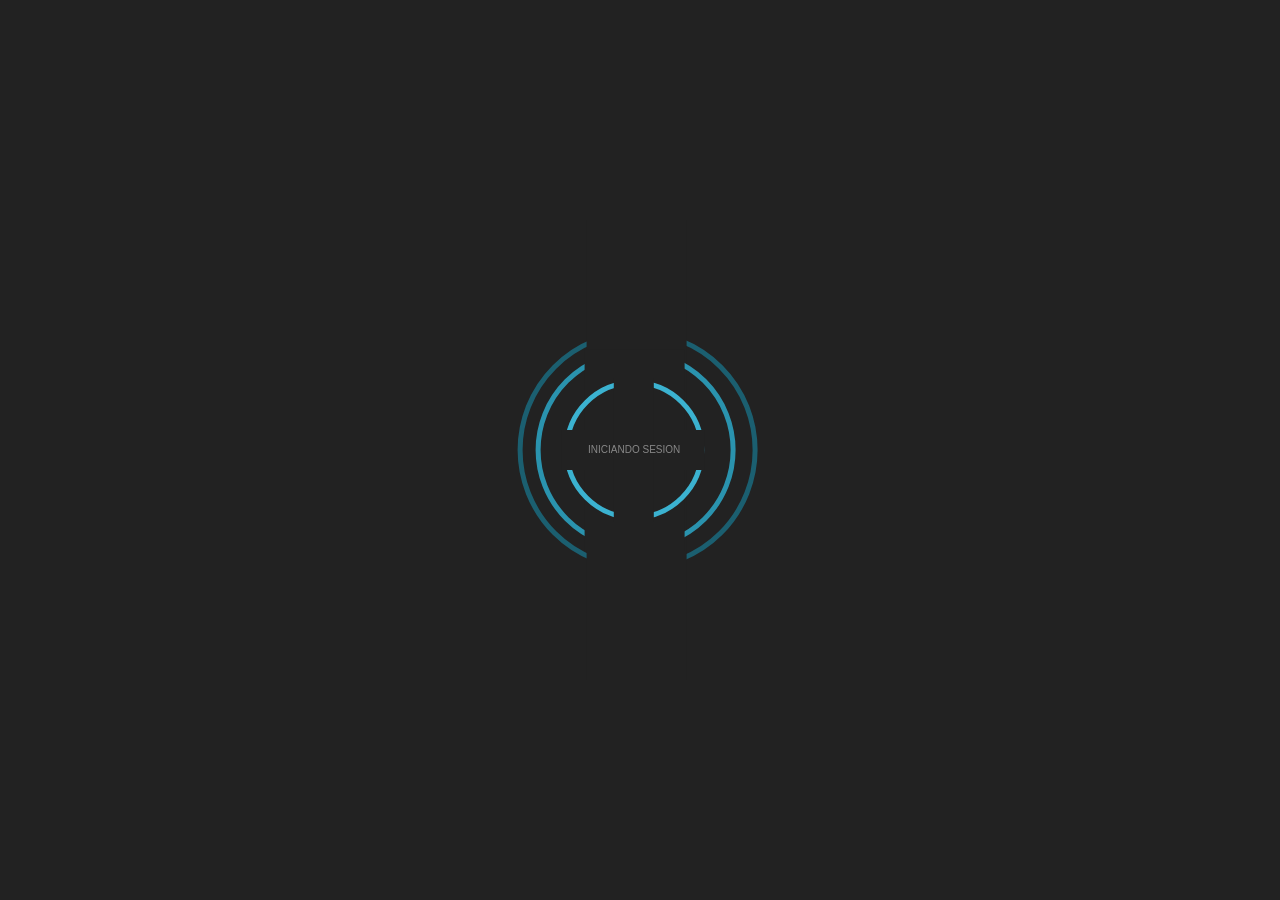
<file: assets/templates/iniciar_sesion.html>
<!DOCTYPE html>
<html lang="es">
  <head>
    <meta charset="UTF-8" />
    <meta name="viewport" content="width=device-width, initial-scale=1.0" />
    <title>Portafolio | Registro concluído</title>
    <link rel="stylesheet" href="../css/normal/reset.css" />
    <link rel="stylesheet" href="../css/normal/registro_concluido.css" />
    
  </head>
  <body>
      <div class="e-loadholder">
        <div class="m-loader">
          <span class="e-text">Iniciando Sesion</span>
        </div>
      </div>
      <div id="particleCanvas-Blue"></div>
      <div id="particleCanvas-White"></div>
      <!-- <script src="../js/loading.js"></script> -->
      <script src="../js/redireccionar/enviar_productos.js"></script>
  </body>
</html>
</file>
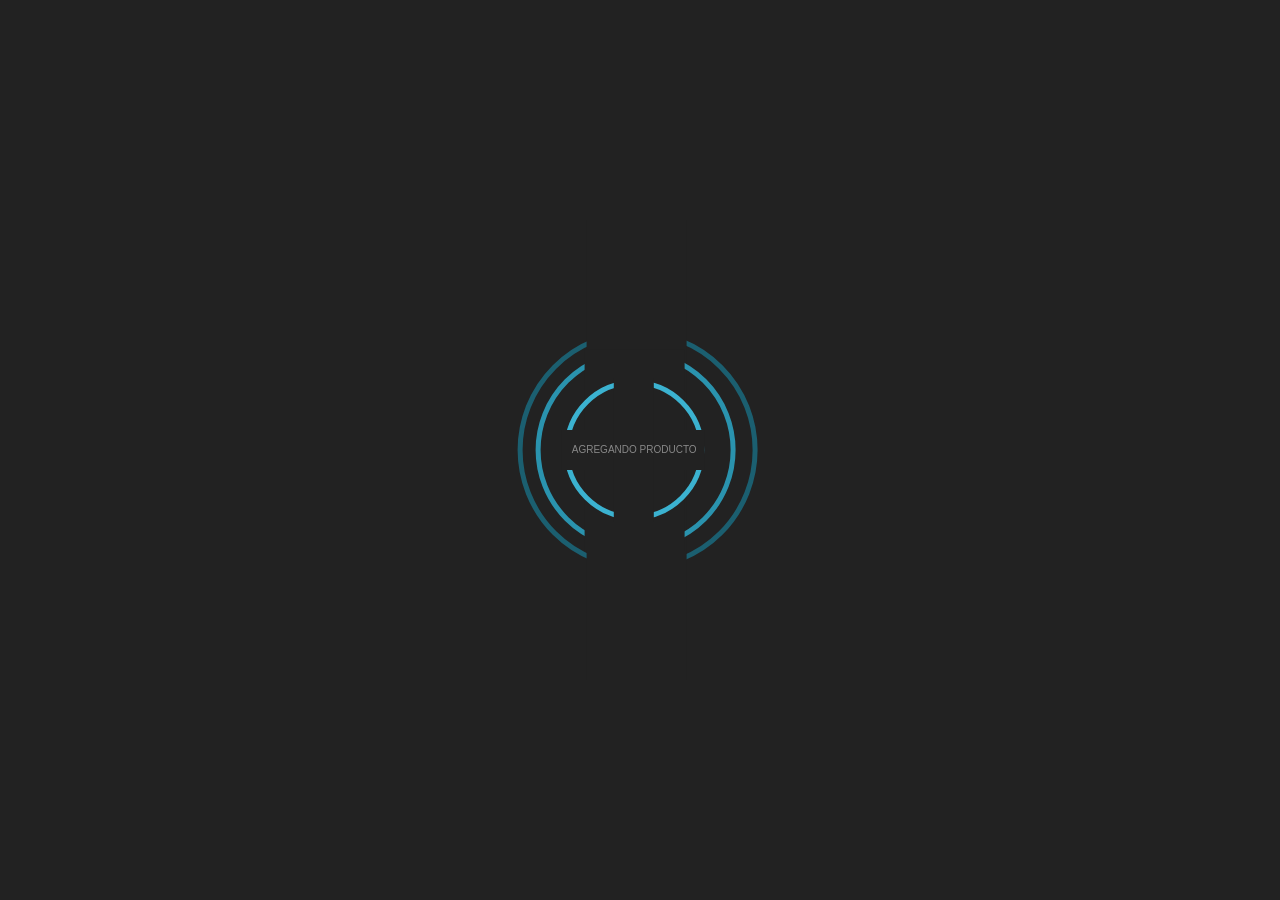
<file: assets/templates/producto_agregado.html>
<!DOCTYPE html>
<html lang="es">
  <head>
    <meta charset="UTF-8" />
    <meta name="viewport" content="width=device-width, initial-scale=1.0" />
    <title>Portafolio | Registro concluído</title>
    <link rel="stylesheet" href="../css/normal/reset.css" />
    <link rel="stylesheet" href="../css/normal/registro_concluido.css" />
    
  </head>
  <body>
      <div class="e-loadholder">
        <div class="m-loader">
          <span class="e-text">Agregando Producto</span>
        </div>
      </div>
      <div id="particleCanvas-Blue"></div>
      <div id="particleCanvas-White"></div>
      <!-- <script src="../js/loading.js"></script> -->
      <script src="../js/redireccionar/agregar_producto.js"></script>
  </body>
</html>
</file>
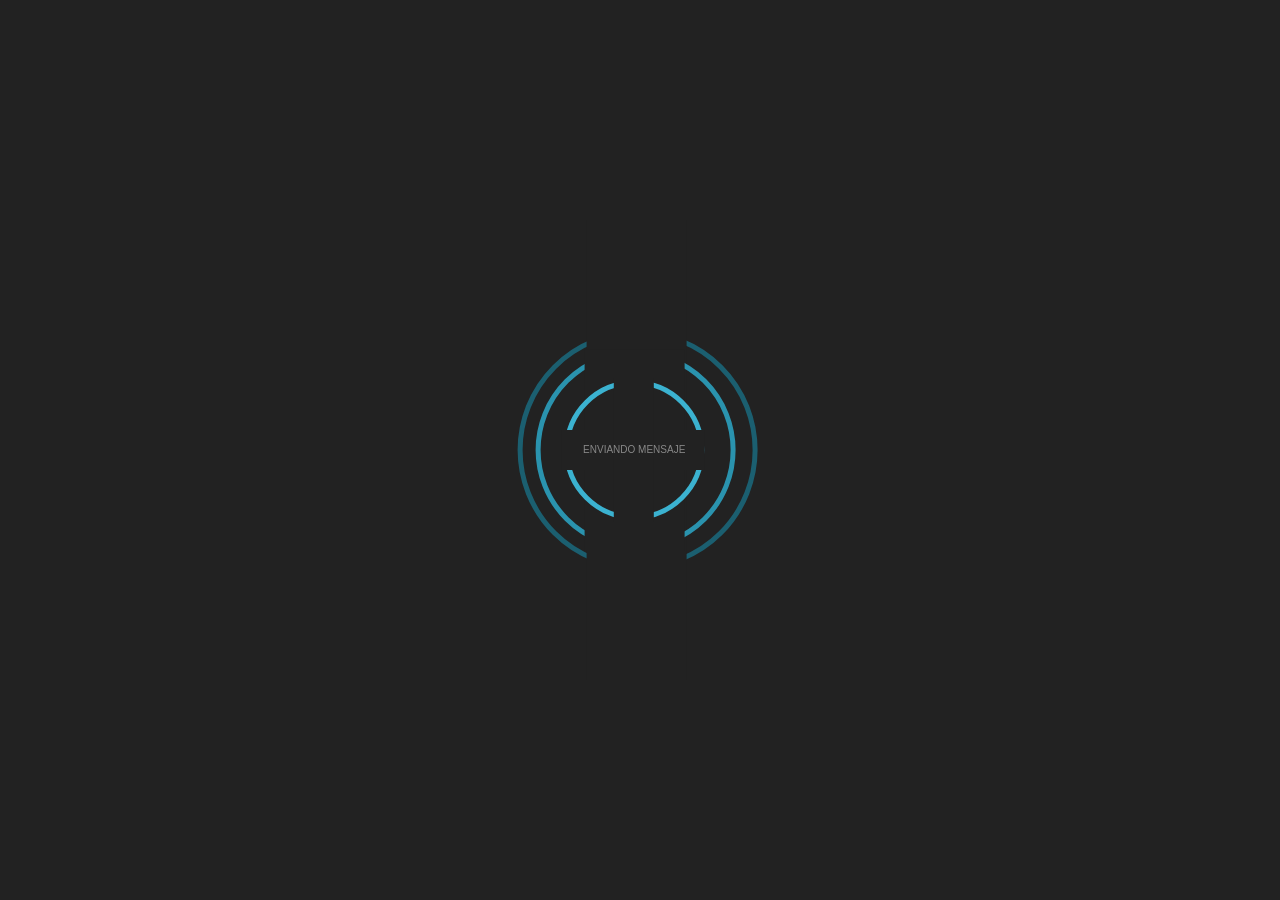
<file: assets/templates/registro_concluido.html>
<!DOCTYPE html>
<html lang="es">
  <head>
    <meta charset="UTF-8" />
    <meta name="viewport" content="width=device-width, initial-scale=1.0" />
    <title>Portafolio | Registro concluído</title>
    <link rel="stylesheet" href="../css/normal/reset.css" />
    <link rel="stylesheet" href="../css/normal/registro_concluido.css" />
    
  </head>
  <body>
      <div class="e-loadholder">
        <div class="m-loader">
          <span class="e-text">Enviando Mensaje</span>
        </div>
      </div>
      <div id="particleCanvas-Blue"></div>
      <div id="particleCanvas-White"></div>

      <script src="../js/redireccionar/regresar_index.js"></script>
  </body>
</html>
</file>
<file: assets/css/normal/registro_concluido.css>
@-webkit-keyframes outerRotate1 {
  0% {
    transform: translate(-50%, -50%) rotate(0);
  }
  100% {
    transform: translate(-50%, -50%) rotate(360deg);
  }
}
@-moz-keyframes outerRotate1 {
  0% {
    transform: translate(-50%, -50%) rotate(0);
  }
  100% {
    transform: translate(-50%, -50%) rotate(360deg);
  }
}
@-o-keyframes outerRotate1 {
  0% {
    transform: translate(-50%, -50%) rotate(0);
  }
  100% {
    transform: translate(-50%, -50%) rotate(360deg);
  }
}
@keyframes outerRotate1 {
  0% {
    transform: translate(-50%, -50%) rotate(0);
  }
  100% {
    transform: translate(-50%, -50%) rotate(360deg);
  }
}
@-webkit-keyframes outerRotate2 {
  0% {
    transform: translate(-50%, -50%) rotate(0);
  }
  100% {
    transform: translate(-50%, -50%) rotate(-360deg);
  }
}
@-moz-keyframes outerRotate2 {
  0% {
    transform: translate(-50%, -50%) rotate(0);
  }
  100% {
    transform: translate(-50%, -50%) rotate(-360deg);
  }
}
@-o-keyframes outerRotate2 {
  0% {
    transform: translate(-50%, -50%) rotate(0);
  }
  100% {
    transform: translate(-50%, -50%) rotate(-360deg);
  }
}
@keyframes outerRotate2 {
  0% {
    transform: translate(-50%, -50%) rotate(0);
  }
  100% {
    transform: translate(-50%, -50%) rotate(-360deg);
  }
}
@-webkit-keyframes textColour {
  0% {
    color: #fff;
  }
  100% {
    color: #3BB2D0;
  }
}
@-moz-keyframes textColour {
  0% {
    color: #fff;
  }
  100% {
    color: #3BB2D0;
  }
}
@-o-keyframes textColour {
  0% {
    color: #fff;
  }
  100% {
    color: #3BB2D0;
  }
}
@keyframes textColour {
  0% {
    color: #fff;
  }
  100% {
    color: #3BB2D0;
  }
}
html {
  font-size: 62.5%;
}

body {
  margin: 0;
  padding: 0;
  font-family: "Open Sans", sans-serif;
  width: 100vw;
  height: 100vh;
  background: #222;
}

.e-loadholder {
  position: absolute;
  top: 50%;
  left: 50%;
  -webkit-transform: translate(-51%, -50%);
  -moz-transform: translate(-51%, -50%);
  -ms-transform: translate(-51%, -50%);
  -o-transform: translate(-51%, -50%);
  transform: translate(-51%, -50%);
  width: 240px;
  height: 240px;
  border: 5px solid #1B5F70;
  border-radius: 120px;
  box-sizing: border-box;
}
.e-loadholder:after {
  position: absolute;
  top: 50%;
  left: 50%;
  -webkit-transform: translate(-51%, -50%);
  -moz-transform: translate(-51%, -50%);
  -ms-transform: translate(-51%, -50%);
  -o-transform: translate(-51%, -50%);
  transform: translate(-51%, -50%);
  content: " ";
  display: block;
  background: #222;
  transform-origin: center;
  z-index: 0;
}
.e-loadholder:after {
  width: 100px;
  height: 200%;
  -webkit-animation: outerRotate2 30s infinite linear;
  -moz-animation: outerRotate2 30s infinite linear;
  -o-animation: outerRotate2 30s infinite linear;
  animation: outerRotate2 30s infinite linear;
}
.e-loadholder .m-loader {
  position: absolute;
  top: 50%;
  left: 50%;
  -webkit-transform: translate(-51%, -50%);
  -moz-transform: translate(-51%, -50%);
  -ms-transform: translate(-51%, -50%);
  -o-transform: translate(-51%, -50%);
  transform: translate(-51%, -50%);
  width: 200px;
  height: 200px;
  color: #888;
  text-align: center;
  border: 5px solid #2a93ae;
  border-radius: 100px;
  box-sizing: border-box;
  z-index: 20;
  text-transform: uppercase;
}
.e-loadholder .m-loader:after {
  position: absolute;
  top: 50%;
  left: 50%;
  -webkit-transform: translate(-51%, -50%);
  -moz-transform: translate(-51%, -50%);
  -ms-transform: translate(-51%, -50%);
  -o-transform: translate(-51%, -50%);
  transform: translate(-51%, -50%);
  content: " ";
  display: block;
  background: #222;
  transform-origin: center;
  z-index: -1;
}
.e-loadholder .m-loader:after {
  width: 100px;
  height: 106%;
  -webkit-animation: outerRotate1 15s infinite linear;
  -moz-animation: outerRotate1 15s infinite linear;
  -o-animation: outerRotate1 15s infinite linear;
  animation: outerRotate1 15s infinite linear;
}
.e-loadholder .m-loader .e-text {
  font-size: 1px;
  font-size: 1rem;
  line-height: 130px;
  position: absolute;
  top: 50%;
  left: 50%;
  -webkit-transform: translate(-51%, -50%);
  -moz-transform: translate(-51%, -50%);
  -ms-transform: translate(-51%, -50%);
  -o-transform: translate(-51%, -50%);
  transform: translate(-51%, -50%);
  -webkit-animation: textColour 1s alternate linear infinite;
  -moz-animation: textColour 1s alternate linear infinite;
  -o-animation: textColour 1s alternate linear infinite;
  animation: textColour 1s alternate linear infinite;
  display: block;
  width: 140px;
  height: 140px;
  text-align: center;
  border: 5px solid #3bb2d0;
  border-radius: 70px;
  box-sizing: border-box;
  z-index: 20;
}
.e-loadholder .m-loader .e-text:before, .e-loadholder .m-loader .e-text:after {
  position: absolute;
  top: 50%;
  left: 50%;
  -webkit-transform: translate(-51%, -50%);
  -moz-transform: translate(-51%, -50%);
  -ms-transform: translate(-51%, -50%);
  -o-transform: translate(-51%, -50%);
  transform: translate(-51%, -50%);
  content: " ";
  display: block;
  background: #222;
  transform-origin: center;
  z-index: -1;
}
.e-loadholder .m-loader .e-text:before {
  width: 110%;
  height: 40px;
  -webkit-animation: outerRotate2 3.5s infinite linear;
  -moz-animation: outerRotate2 3.5s infinite linear;
  -o-animation: outerRotate2 3.5s infinite linear;
  animation: outerRotate2 3.5s infinite linear;
}
.e-loadholder .m-loader .e-text:after {
  width: 40px;
  height: 110%;
  -webkit-animation: outerRotate1 8s infinite linear;
  -moz-animation: outerRotate1 8s infinite linear;
  -o-animation: outerRotate1 8s infinite linear;
  animation: outerRotate1 8s infinite linear;
}

#particleCanvas-White {
  position: absolute;
  top: 50%;
  left: 50%;
  -webkit-transform: translate(-51%, -50%);
  -moz-transform: translate(-51%, -50%);
  -ms-transform: translate(-51%, -50%);
  -o-transform: translate(-51%, -50%);
  transform: translate(-51%, -50%);
  width: 100%;
  height: 50%;
  opacity: 0.1;
}

#particleCanvas-Blue {
  position: absolute;
  top: 50%;
  left: 50%;
  -webkit-transform: translate(-51%, -50%);
  -moz-transform: translate(-51%, -50%);
  -ms-transform: translate(-51%, -50%);
  -o-transform: translate(-51%, -50%);
  transform: translate(-51%, -50%);
  width: 300px;
  height: 300px;
}

/*# sourceMappingURL=registro_concluido.css.map */
</file>
